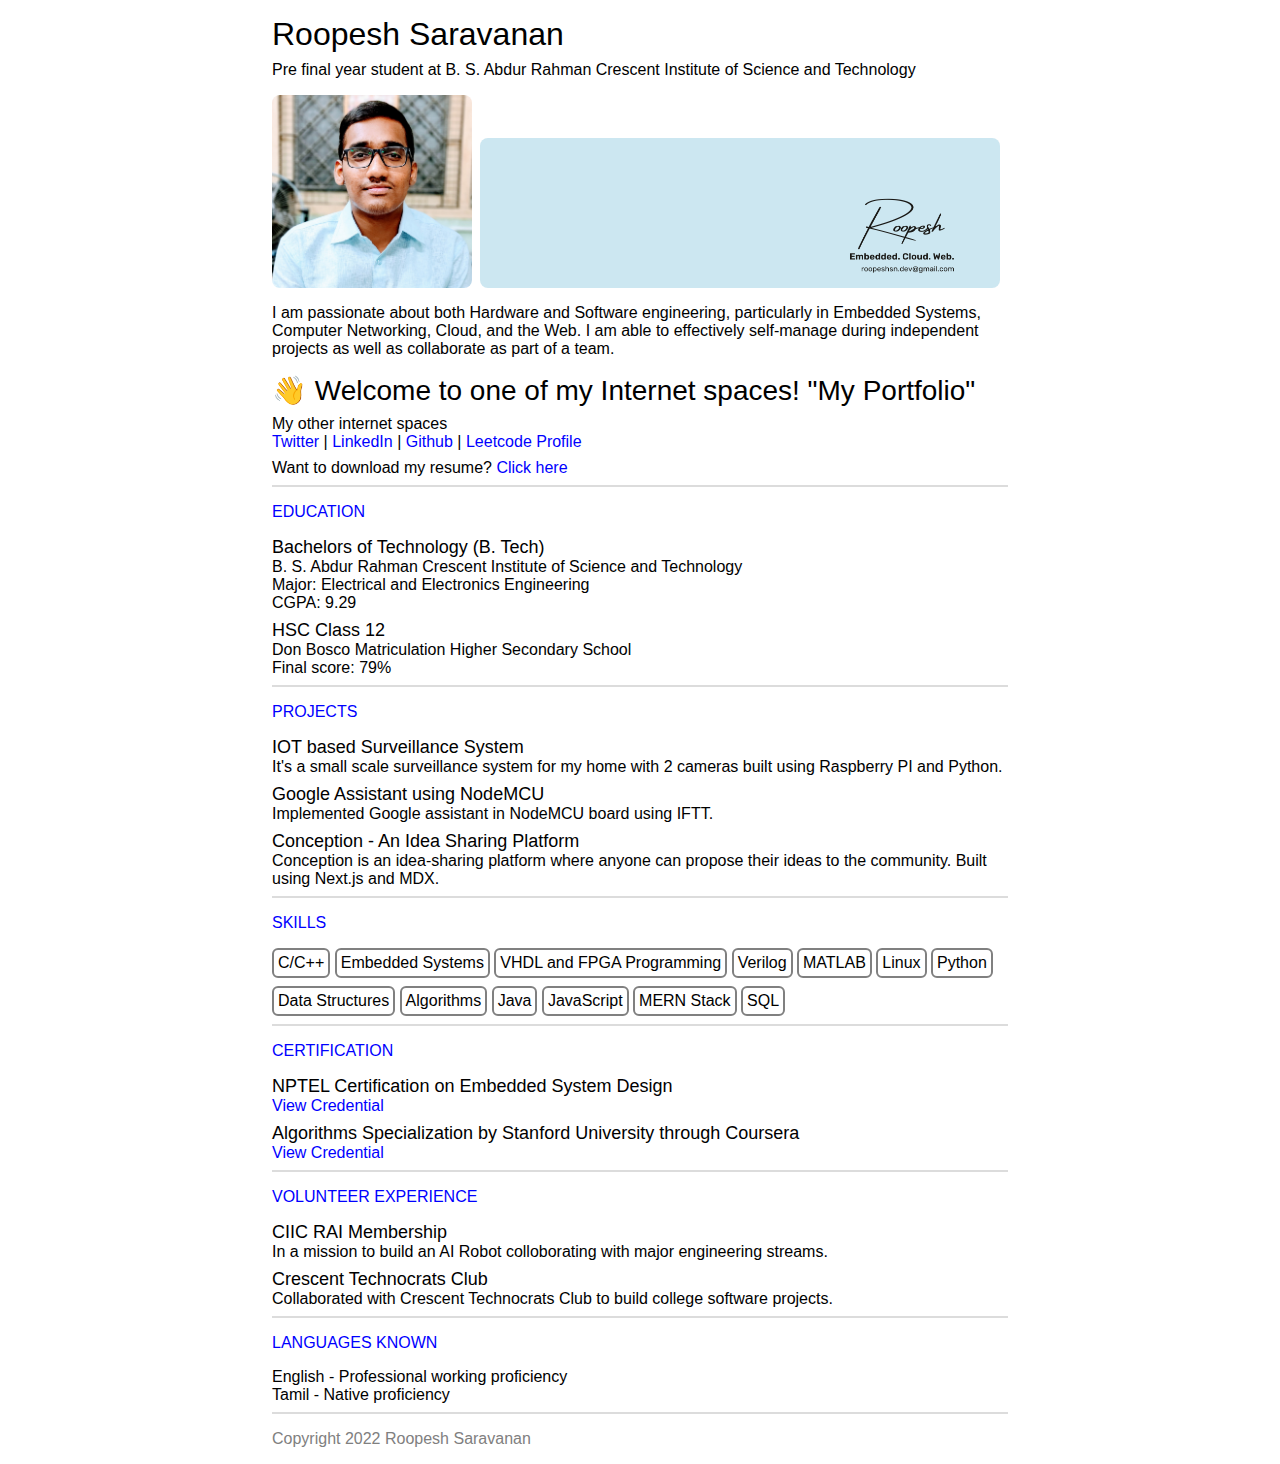
<file: index.html>
<!DOCTYPE html>
<html lang="en">
  <head>
    <meta charset="UTF-8" />
    <meta http-equiv="X-UA-Compatible" content="IE=edge" />
    <meta name="viewport" content="width=device-width, initial-scale=1.0" />
    <link rel="stylesheet" href="style.css" />
    <title>Roopesh Saravanan's Portfolio</title>
  </head>
  <body>
    <main>
      <div class="container">
        <div class="wrapper">
          <header>
            <h1>Roopesh Saravanan</h1>
            <div class="mt-half">
              <p>
                Pre final year student at B. S. Abdur Rahman Crescent Institute
                of Science and Technology
              </p>
            </div>
            <div class="profile-pic-wrapper">
              <img class="profile" src="./assets/images/profile-pic.jpg" />
              <img
                class="banner hide"
                src="./assets/images/linkedin-banner.png"
              />
            </div>
            <div class="mt-1">
              <p>
                I am passionate about both Hardware and Software engineering,
                particularly in Embedded Systems, Computer Networking, Cloud,
                and the Web. I am able to effectively self-manage during
                independent projects as well as collaborate as part of a team.
              </p>
            </div>
          </header>

          <section class="h-line">
            <h2>👋 Welcome to one of my Internet spaces! "My Portfolio"</h2>
            <h3 class="mt-half">My other internet spaces</h3>
            <ul class="ul-social">
              <li><a href="https://twitter.com/roopeshsn">Twitter</a> |</li>
              <li>
                <a href="https://linkedin.com/in/roopeshsn">LinkedIn</a> |
              </li>
              <li><a href="https://github.com/roopeshsn">Github</a> |</li>
              <li>
                <a href="https://leetcode.com/roopeshsn">Leetcode Profile</a>
              </li>
            </ul>
            <div class="mt-half">
              <p>
                Want to download my resume?
                <a href="/assets/others/roopesh saravanan's resume.pdf" download
                  >Click here</a
                >
              </p>
            </div>
          </section>

          <section class="h-line">
            <h3 class="blue-500 mb-1">EDUCATION</h3>
            <div>
              <h4>Bachelors of Technology (B. Tech)</h4>
              <p>
                B. S. Abdur Rahman Crescent Institute of Science and Technology
              </p>
              <p><b>Major:</b> Electrical and Electronics Engineering</p>
              <p><b>CGPA:</b> 9.29</p>
            </div>

            <div class="mt-half">
              <h4>HSC Class 12</h4>
              <p>Don Bosco Matriculation Higher Secondary School</p>
              <p><b>Final score:</b> 79%</p>
            </div>
          </section>

          <section class="h-line">
            <h3 class="blue-500 mb-1">PROJECTS</h3>
            <div>
              <h4>IOT based Surveillance System</h4>
              <p>
                It<span>&#39;</span>s a small scale surveillance system for my
                home with 2 cameras built using Raspberry PI and Python.
              </p>
            </div>

            <div class="mt-half">
              <h4>Google Assistant using NodeMCU</h4>
              <p>Implemented Google assistant in NodeMCU board using IFTT.</p>
            </div>

            <div class="mt-half">
              <h4>Conception - An Idea Sharing Platform</h4>
              <p>
                Conception is an idea-sharing platform where anyone can propose
                their ideas to the community. Built using Next.js and MDX.
              </p>
            </div>
          </section>

          <section class="h-line">
            <h3 class="blue-500 mb-1">SKILLS</h3>
            <div>
              <span class="skill-badge">C/C++</span>
              <span class="skill-badge">Embedded Systems</span>
              <span class="skill-badge">VHDL and FPGA Programming</span>
              <span class="skill-badge">Verilog</span>
              <span class="skill-badge">MATLAB</span>
              <span class="skill-badge">Linux</span>
              <span class="skill-badge">Python</span>
            </div>
            <div class="mt-half">
              <span class="skill-badge">Data Structures</span>
              <span class="skill-badge">Algorithms</span>
              <span class="skill-badge">Java</span>
              <span class="skill-badge">JavaScript</span>
              <span class="skill-badge">MERN Stack</span>
              <span class="skill-badge">SQL</span>
            </div>
          </section>

          <section class="h-line">
            <h3 class="blue-500 mb-1">CERTIFICATION</h3>
            <div>
              <h4>NPTEL Certification on Embedded System Design</h4>
              <a
                href="https://www.coursera.org/account/accomplishments/specialization/certificate/X8U7XYUK7VMS"
                >View Credential</a
              >
            </div>
            <div class="mt-half">
              <h4>
                Algorithms Specialization by Stanford University through
                Coursera
              </h4>
              <a
                href="https://www.coursera.org/account/accomplishments/specialization/certificate/X8U7XYUK7VMS"
                >View Credential</a
              >
            </div>
          </section>

          <section class="h-line">
            <h3 class="blue-500 mb-1">VOLUNTEER EXPERIENCE</h3>
            <div>
              <h4>CIIC RAI Membership</h4>
              <p>
                In a mission to build an AI Robot colloborating with major
                engineering streams.
              </p>
            </div>
            <div class="mt-half">
              <h4>Crescent Technocrats Club</h4>
              <p>
                Collaborated with Crescent Technocrats Club to build college
                software projects.
              </p>
            </div>
          </section>
          <section class="h-line">
            <h3 class="blue-500 mb-1">LANGUAGES KNOWN</h3>
            <div>
              <p><b>English</b> - Professional working proficiency</p>
              <p><b>Tamil</b> - Native proficiency</p>
            </div>
          </section>
          <footer>Copyright 2022 Roopesh Saravanan</footer>
        </div>
      </div>
    </main>
  </body>
</html>
</file>
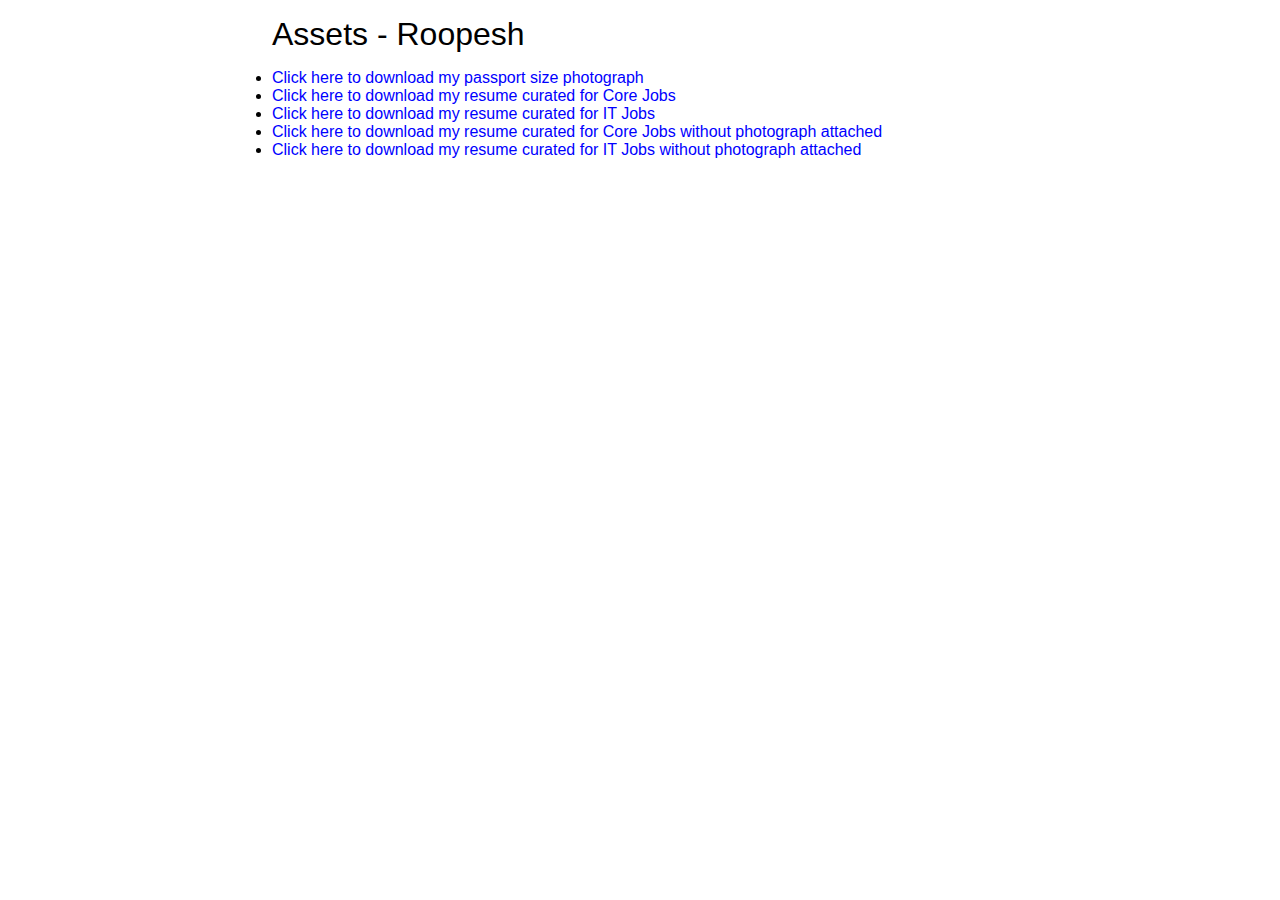
<file: assets.html>
<!DOCTYPE html>
<html lang="en">
  <head>
    <meta charset="UTF-8" />
    <meta http-equiv="X-UA-Compatible" content="IE=edge" />
    <meta name="viewport" content="width=device-width, initial-scale=1.0" />
    <title>Assets</title>
    <link rel="stylesheet" href="./style.css" />
  </head>
  <body>
    <main>
      <div class="container">
        <div class="wrapper">
          <h1>Assets - Roopesh</h1>
          <ul>
            <li>
              <a href="#">Click here to download my passport size photograph</a>
            </li>
            <li>
              <a href="#"
                >Click here to download my resume curated for Core Jobs</a
              >
            </li>
            <li>
              <a href="#"
                >Click here to download my resume curated for IT Jobs</a
              >
            </li>
            <li>
              <a href="#"
                >Click here to download my resume curated for Core Jobs without
                photograph attached</a
              >
            </li>
            <li>
              <a href="#"
                >Click here to download my resume curated for IT Jobs without
                photograph attached</a
              >
            </li>
          </ul>
        </div>
      </div>
    </main>
  </body>
</html>
</file>
<file: style.css>
* {
  margin: 0;
  padding: 0;
  border: 0;
}

body {
  box-sizing: border-box;
  font-family: -apple-system, BlinkMacSystemFont, "Segoe UI", Roboto, Oxygen,
    Ubuntu, Cantarell, "Open Sans", "Helvetica Neue", sans-serif;
}

main {
  max-width: 768px;
  margin-left: auto;
  margin-right: auto;
}

.wrapper {
  display: flex;
  flex-direction: column;
  gap: 1rem;
  padding: 1rem;
}

/* General Styles */
a {
  text-decoration: none;
  color: blue;
}

.blue-500 {
  color: blue;
}

a:hover {
  text-decoration: underline;
}

b {
  font-weight: 500;
}

h1 {
  font-size: 2rem;
  font-weight: 500;
}

h2 {
  font-size: 1.75rem;
  font-weight: 500;
}

h3 {
  font-size: 1rem;
  font-weight: 500;
}

h4 {
  font-size: 1.125rem;
  font-weight: 500;
}

.h-line {
  border-bottom: 2px gainsboro solid;
  padding-bottom: 0.5rem;
}

/* Margin styles */
.mt-half {
  margin-top: 0.5rem;
}

.mt-1 {
  margin-top: 1rem;
}

.mb-half {
  margin-bottom: 0.5rem;
}

.mb-1 {
  margin-bottom: 1rem;
}

/* Styles for profile image and banner */
.profile-pic-wrapper {
  margin-top: 1rem;
}

.profile {
  max-width: 200px;
  width: 100%;
  height: auto;
  border-radius: 0.5rem;
}

.hide {
  display: none;
}

/* social links */
.ul-social-wrapper {
  margin-top: 1rem;
}

.ul-social {
  list-style-type: none;
}

.ul-social li {
  display: inline;
}

/* Styles for skills */
.skill-badge {
  border: 2px gray solid;
  border-radius: 6px;
  padding: 0.25rem;
  display: inline-block;
}

footer {
  color: gray;
  margin-bottom: 2rem;
}

@media only screen and (min-width: 640px) {
  .profile-pic-wrapper {
    display: flex;
    gap: 0.5rem;
  }

  .banner {
    max-height: 150px;
    width: 100%;
    max-width: 520px;
    border-radius: 0.5rem;
    align-self: flex-end;
  }

  .hide {
    display: block;
  }

  .banner {
    flex-wrap: wrap;
  }

  footer {
    margin-bottom: 0;
  }
}
</file>
